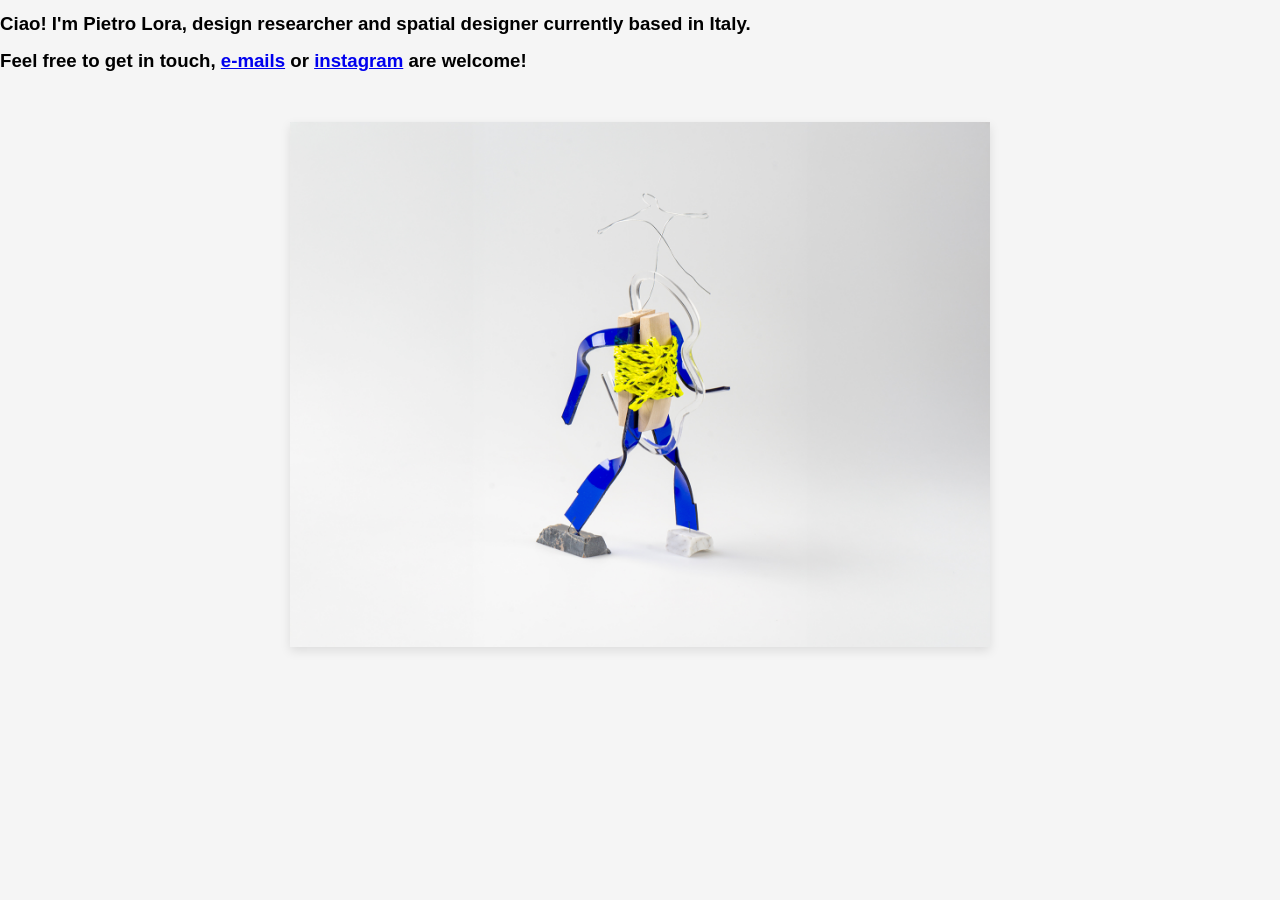
<file: il_mio_sito(1).html>
<!DOCTYPE html>
<html lang="it">
<head>
  <meta charset="UTF-8">
  <title>Pietro Lora – Design Research </title>
  <style>
    @font-face {
      font-family: 'MioFont';
      src: url('fonts/miofont.woff2') format('woff2'),
           url('fonts/miofont.woff') format('woff'),
           url('fonts/miofont.ttf') format('truetype');
      font-weight: normal;
      font-style: normal;
    }
    body {
      font-family: 'MioFont', sans-serif;
    }
    h1 {
      font-size: 14pt;
    }
      h2 {
      font-size: 14pt;
    }
  </style>
  <link rel="stylesheet" href="style.css">
</head>
<body>

  <header>
    <h1>Ciao! I'm Pietro Lora, design researcher and spatial designer currently based in Italy. </h1>
      <h2>Feel free to get in touch, <a href="mailto:pietrolora24@gmail.com">e-mails</a> or <a href="https://www.instagram.com/pietro.lora_/" target="_blank">instagram</a> are welcome!</h2>
  </header>

  <div class="carousel">
    <img src="img/immagine1.jpg" alt="Progetto 1" class="slide active">
    <img src="img/immagine2.jpg" alt="Progetto 2" class="slide">
    <img src="img/immagine3.jpg" alt="Progetto 3" class="slide">
  </div>


  <script>
    let current = 0;
    const slides = document.querySelectorAll('.slide');
    const total = slides.length;

    setInterval(() => {
      slides[current].classList.remove('active');
      current = (current + 1) % total;
      slides[current].classList.add('active');
    }, 3000);
  </script>
</body>
</html>
</file>
<file: style.css>
body {
  font-family: 'Windsor_Regular', sans-serif;
  margin: 0;
  padding: 0;
  background: #f5f5f5;
}

.carousel {
  position: relative;
  width: 80%;
  max-width: 700px;
  margin: 50px auto;
  overflow: hidden;
  border-radius: 0px;
  box-shadow: 0 4px 10px rgba(0,0,0,0.1);
}

.slide {
  display: none;
  width: 100%;
}

.slide.active {
  display: block;
}

.prev, .next {
  position: absolute;
  top: 50%;
  transform: translateY(-50%);
  background: rgba(0,0,0,0.5);
  color: white;
  border: none;
  padding: 8px;
  cursor: pointer;
  font-size: 18px;
  border-radius: 50%;
}

.prev { left: 10px; }
.next { right: 10px; }

footer {
  text-align: center;
  margin: 20px;
}

footer a {
  text-decoration: none;
  color: #333;
  font-weight: bold;
}

footer a:hover {
  color: #000;
}
</file>
